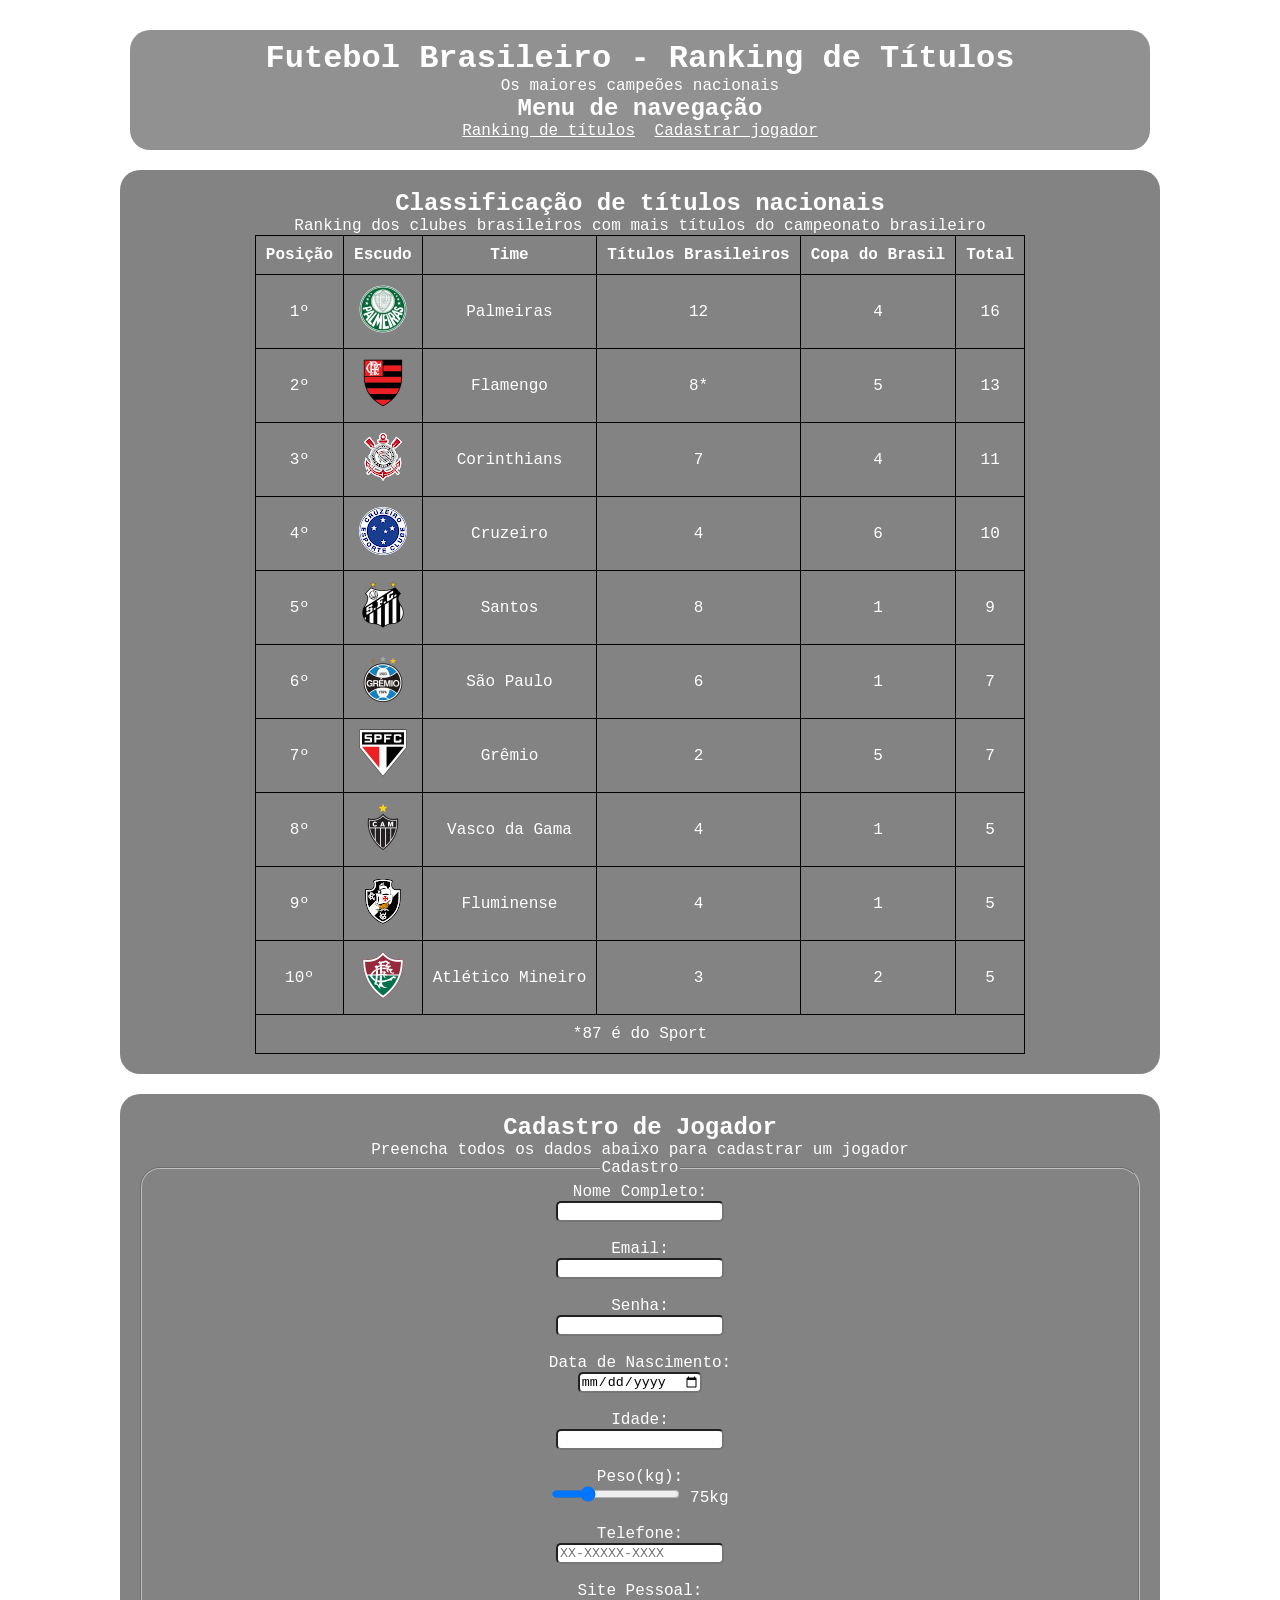
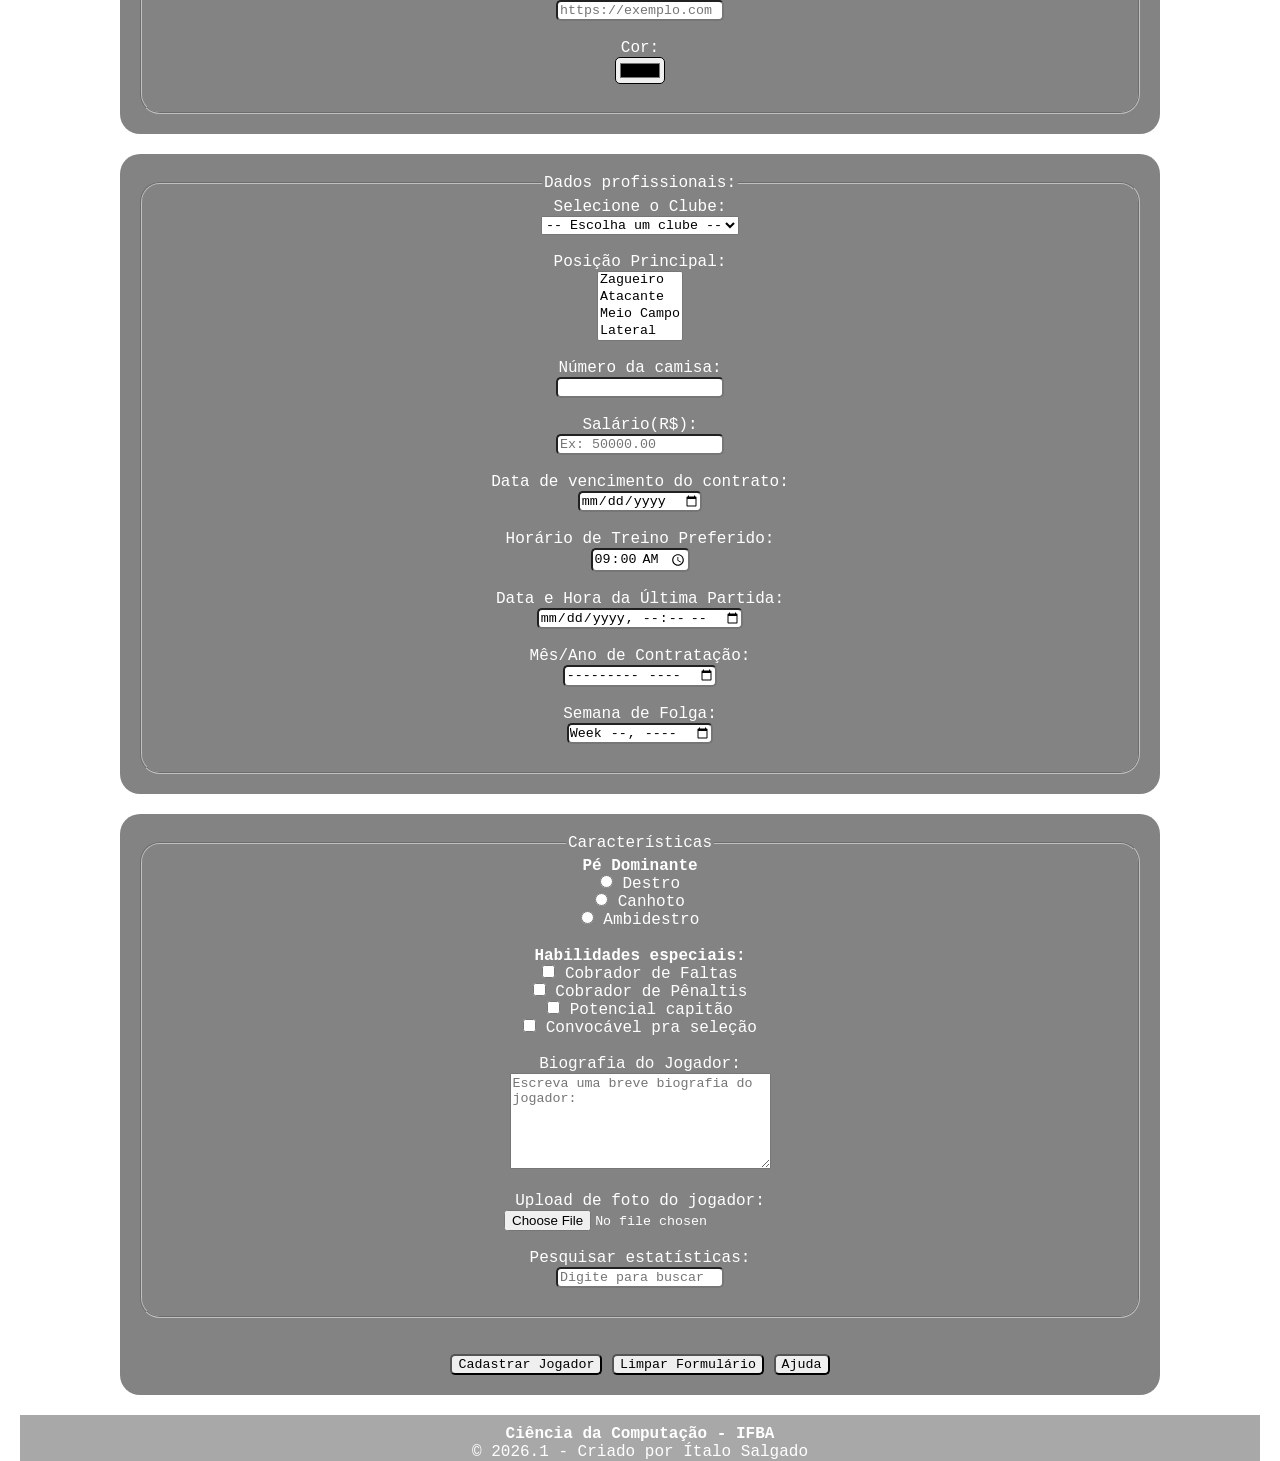
<file: code/index.html>
<!DOCTYPE html>
<html lang="en">
<head>
    <meta charset="UTF-8">
    <meta name="viewport" content="width=device-width, initial-scale=1.0">
    <title>Document</title>
<link rel="stylesheet" href="style.css">
</head>
<body>
    <header>
        <h1>Futebol Brasileiro - Ranking de Títulos</h1>
        <p>Os maiores campeões nacionais</p>
        <h2>Menu de navegação</h2>
        <nav>

<a href="#tabela">Ranking de títulos</a>
<a href="#cadastro">Cadastrar jogador</a>
     </nav>
    </header>
    <main>
    <section id="tabela"> 
        <h1>Classificação de títulos nacionais</h1>
        <p>Ranking dos clubes brasileiros com mais títulos do campeonato brasileiro</p>
       
        <table>
            <thead>
                <tr>
                    <th>Posição</th>
                    <th>Escudo</th>
                    <th>Time</th>
                    <th>Títulos Brasileiros</th>
                    <th>Copa do Brasil</th>
                    <th>Total</th>
                </tr>

           
                </thead>
                
                <tbody>
                <tr>
                    <td>1º</td>
                    <td><img src="../imagens/maiorCampeao.png" alt="Palmeiras"></td>
                    <td>Palmeiras</td>
                    <td>12</td>
                    <td>4</td>
                    <td>16</td>
                </tr>
                
                <tr>
                    <td>2º</td>
                    <td><img src="../imagens/time2.png" alt="Flamengo"></td>
                    <td>Flamengo</td>
                    <td>8*</td>
                    <td>5</td>
                    <td>13</td>
                </tr>
                <tr>
                    <td>3º</td>
                    <td><img src="../imagens/time3.png" alt="Corinthians"></td>
                    <td>Corinthians</td>
                    <td>7</td>
                    <td>4</td>
                    <td>11</td>
                </tr>
                
                <tr>
                    <td>4º</td>
                    <td><img src="../imagens/time4.png" alt="Cruzeiro"></td>
                    <td>Cruzeiro</td>
                    <td>4</td>
                    <td>6</td>
                    <td>10</td>
                </tr>
                
                <tr>
                    <td>5º</td>
                    <td><img src="../imagens/time5.png" alt="Santos"></td>
                    <td>Santos</td>
                    <td>8</td>
                    <td>1</td>
                    <td>9</td>
                </tr>
                <tr>
                    <td>6º</td>
                    <td><img src="../imagens/time6.png" alt="São Paulo"></td>
                    <td>São Paulo</td>
                    <td>6</td>
                    <td>1</td>
                    <td>7</td>
                </tr>
                <tr>
                    <td>7º</td>
                    <td><img src="../imagens/time7.png" alt="Grêmio"></td>
                    <td>Grêmio</td>
                    <td>2</td>
                    <td>5</td>
                    <td>7</td>
                </tr>
                
                <tr>
                    <td>8º</td>
                    <td><img src="../imagens/time8.png" alt="Vasco da Gama"></td>
                    <td>Vasco da Gama</td>
                    <td>4</td>
                    <td>1</td>
                    <td>5</td>
                </tr>
                <tr>
                    <td>9º</td>
                    <td><img src="../imagens/time9.png" alt="Fluminense"></td>
                    <td>Fluminense</td>
                    <td>4</td>
                    <td>1</td>
                    <td>5</td>
                </tr>
                <tr>
                    <td>10º</td>
                    <td><img src="../imagens/time10.png" alt="Atlético Mineiro"></td>
                    <td>Atlético Mineiro</td>
                    <td>3</td>
                    <td>2</td>
                    <td>5</td>
                </tr>
                </tbody>
                <tfoot>
                <tr>
                    <td colspan="6">*87 é do Sport</td>
                </tr>
                </tfoot>
        </table>
            </section>
           
            <section id="cadastro">
                <h1>Cadastro de Jogador</h1>
                <p>Preencha todos os dados abaixo para cadastrar um jogador</p>

                 <form action="" method="post">
                   <fieldset>
                    <legend>Cadastro</legend>
                 
                    <label for="inome">Nome Completo:</label> <br>
                   <input type="text" name="nome" id="inome" required><br>
                   <br>
                                                        
                    <label for="iemail">Email:</label><br>
                   <input type="email" name="email" id="iemail"><br>
                   <br>
                                      
                    <label for="isenha">Senha:</label><br>
                    <input type="password" name="senha" id="isenha"><br>
                    <br>

                     <label for="idata">Data de Nascimento:</label><br>
                    <input type="date" name="data" id="idata"><br>
                    <br>

                     <label for="iidade">Idade:</label><br>
                     <input type="number" name="idade" id="iidade" required step="1"><br>
                     <br>
                     
                     <label for="ipeso">Peso(kg):</label><br>
                     <input type="range" name="peso" id="ipeso" min="0" max="300" value="75"> <span>75kg</span><br>
                     <br>

                     <label for="itel">Telefone:</label><br>
                     <input type="tel" name="tel" id="itel" placeholder="XX-XXXXX-XXXX"><br>
                     <br>

                     <label for="isite">Site Pessoal:</label><br>
                     <input type="url" name="site" id="isite" placeholder="https://exemplo.com"><br>
                     <br>

                     <label for="icor">Cor:</label><br>
                     <input type="color" name="cor" id="icor" value="red"><br>
                     <br>
                   </fieldset>
            </section>
           
           
        <section>
            <fieldset>
                <legend>Dados profissionais:</legend>
                <label for="iclube">Selecione o Clube:</label><br>
                <select name="clube" id="iclube">
                <option value="" disabled selected>-- Escolha um clube --</option>
                <option value="Palmeiras">Palmeiras</option>
                <option value="Flamengo">Flamengo</option>
                <option value="Corinthians">Corinthians</option>
                <option value="São Paulo">São Paulo</option>
                <option value="Santos">Santos</option>
                <option value="Grêmio">Grêmio</option>
                <option value="Atlético Mineiro">Atlético</option>
                <option value="Cruzeiro">Cruzeiro</option>
                <option value="Vasco">Vasco</option>
                <option value="Fluminense">Fluminense</option>
                </select><br>
                
                <br>
                <label for="iposi">Posição Principal:</label><br>
                <select name="posi" id="iposi" size="4">
                    <option value="Zagueiro">Zagueiro</option>
                    <option value="Atacante">Atacante</option>
                    <option value="Meio Campo">Meio Campo</option>
                    <option value="Lateral">Lateral</option>
                </select><br>
                 
                <br>
                <label for="icamisa">Número da camisa:</label><br>
                <input type="number" name="camisa" id="icamisa"><br>
                <br>

                <label for="isala">Salário(R$):</label><br>
                <input type="number" name="sala" id="isala" placeholder="Ex: 50000.00"><br>
                <br>
                
                
                <label for="idata2">Data de vencimento do contrato:</label><br>
                <input type="date" name="data" id="idata2"><br>
                <br>
                
                
                <label for="ihora">Horário de Treino Preferido:</label><br>
                <input type="time" name="hora" id="ihora" value="09:00"><br>
                <br>
                
                <label for="ipart">Data e Hora da Última Partida:</label><br>
                <input type="datetime-local" name="part" id="ipart"><br>
                <br>
                
                <label for="imon">Mês/Ano de Contratação:</label><br>
                <input type="month" name="mon" id="imon"><br>
                <br>
                
                <label for="iweek">Semana de Folga:</label><br>
                <input type="week" name="week" id="iweek"><br>
                <br>
            </fieldset>
          
            </section>

            <section>

    <fieldset>
        <legend>Características</legend>
        <span><strong>Pé Dominante</strong></span><br>
        
        <input type="radio" name="pe" id="des" value="destro">
        <label for="des">Destro</label>
        
        <br>
        <input type="radio" name="pe" id="can" value="canhoto">
        <label for="can">Canhoto</label>
        
        <br>
        <input type="radio" name="pe" id="amb" value="ambidestro">
        <label for="amb">Ambidestro</label>
        
        <br>
        <br>

       <span><strong>Habilidades especiais:</strong></span><br>
        <input type="checkbox" name="fal" id="ifal">
        <label for="ifal">Cobrador de Faltas</label>
        <br>

        <input type="checkbox" name="fal2" id="ipen">
        <label for="ipen">Cobrador de Pênaltis</label>
        <br>

        <input type="checkbox" name="fal3" id="ipot">
        <label for="ipot">Potencial capitão</label>
        <br>

        <input type="checkbox" name="fal4" id="icon">
        <label for="icon">Convocável pra seleção</label>
        <br>
<br>
        <label for="ijoga"><span>Biografia do Jogador:</span></label><br>
        <textarea name="joga" id="ijoga" placeholder="Escreva uma breve biografia do jogador:"  cols="30" rows="6" ></textarea><br>
        <br>
        
<span><label for="iup">Upload de foto do jogador:</label></span><br>
<input type="file" value="Enviar" name="up" id="iup"><br>
<br>

<span><label for="ipesq">Pesquisar estatísticas:</label></span><br>
<input type="search" name="pesq" id="ipesq" placeholder="Digite para buscar..."><br>
        <br>

    </fieldset>
    <br><br>
    <input type="submit" value="Cadastrar Jogador">
    <input type="reset" value="Limpar Formulário">
    <input type="button" value="Ajuda">
</form>
</section>

    </main>

    <footer>
        <p><strong>Ciência da Computação - IFBA</strong></p>
        <p>&copy; 2026.1 - Criado por Ítalo Salgado</p>
    </footer>
</body>
</html>
</file>
<file: code/style.css>
*{ margin: 0px;
    font-family: 'Courier New', Courier, monospace;

}
header{
    background-color: rgba(0, 0, 0, 0.432);
    text-align: center;
    max-width: 1000px;
    margin: auto;
    border-radius: 20px;
    margin-top: 30px;
    color: white;
    padding: 10px 10px;
}
 a{
    
    color: white;
    padding: 5px;

   
}
a:hover{
    transition: 1s;
    background-color: rgba(0, 0, 0, 0.527);
    border-radius: 10px;

}
body{
    background-image: url(https://wallpapercave.com/wp/wp5959264.jpg);
    
    background-attachment: fixed;
    background-size: cover;
    margin-left: 20px;
    margin-right: 20px;
    
}
section{
    background-color: rgba(0, 0, 0, 0.486);
    color: white;
    max-width: 1000px;
    margin: auto;
    border-radius: 20px;
    box-shadow: 1px 1px 5px rgb(255, 255, 255);
    padding: 20px;
    margin-bottom: 20px;
    margin-top: 20px;
    text-align: center;
    overflow-x: auto;
}
table{
    margin: auto;
     border-collapse: collapse;
    
}
td,th{
    text-align: center;
    border: 1px solid black;
    padding: 10px;
}
fieldset{
    border-radius: 20px;
}
input, label{
    border-radius: 5px;
}
footer{
    text-align: center;
    background-color: rgba(0, 0, 0, 0.342);
    color: white;
    padding-top: 10px;
}
</file>
